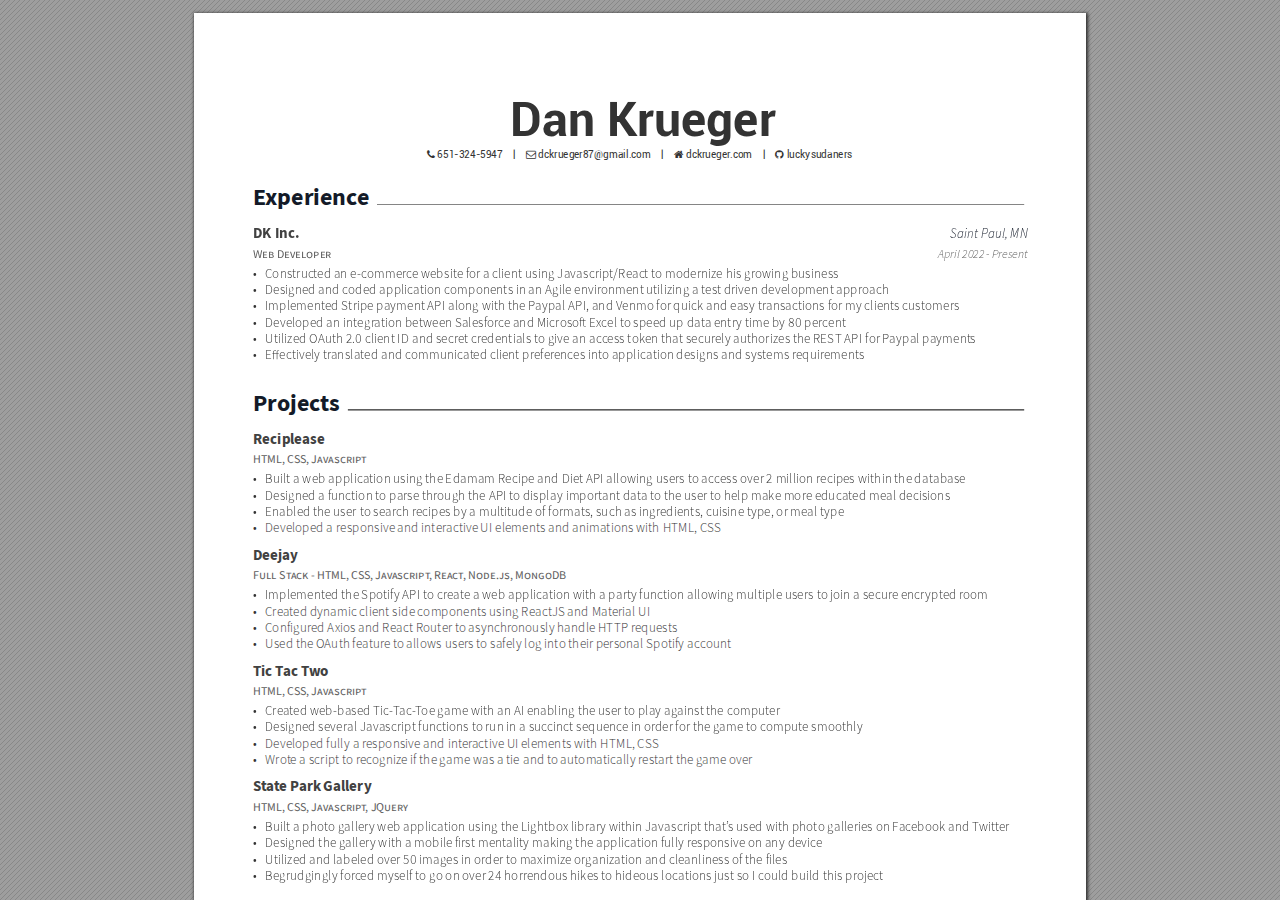
<file: resume.html>
<!DOCTYPE html>
<!-- Created by pdf2htmlEX (https://github.com/pdf2htmlEX/pdf2htmlEX) -->
<html xmlns="http://www.w3.org/1999/xhtml">
<head>
<meta charset="utf-8"/>
<meta name="generator" content="pdf2htmlEX"/>
<meta http-equiv="X-UA-Compatible" content="IE=edge,chrome=1"/>
<style type="text/css">
/*! 
 * Base CSS for pdf2htmlEX
 * Copyright 2012,2013 Lu Wang <coolwanglu@gmail.com> 
 * https://github.com/pdf2htmlEX/pdf2htmlEX/blob/master/share/LICENSE
 */#sidebar{position:absolute;top:0;left:0;bottom:0;width:250px;padding:0;margin:0;overflow:auto}#page-container{position:absolute;top:0;left:0;margin:0;padding:0;border:0}@media screen{#sidebar.opened+#page-container{left:250px}#page-container{bottom:0;right:0;overflow:auto}.loading-indicator{display:none}.loading-indicator.active{display:block;position:absolute;width:64px;height:64px;top:50%;left:50%;margin-top:-32px;margin-left:-32px}.loading-indicator img{position:absolute;top:0;left:0;bottom:0;right:0}}@media print{@page{margin:0}html{margin:0}body{margin:0;-webkit-print-color-adjust:exact}#sidebar{display:none}#page-container{width:auto;height:auto;overflow:visible;background-color:transparent}.d{display:none}}.pf{position:relative;background-color:white;overflow:hidden;margin:0;border:0}.pc{position:absolute;border:0;padding:0;margin:0;top:0;left:0;width:100%;height:100%;overflow:hidden;display:block;transform-origin:0 0;-ms-transform-origin:0 0;-webkit-transform-origin:0 0}.pc.opened{display:block}.bf{position:absolute;border:0;margin:0;top:0;bottom:0;width:100%;height:100%;-ms-user-select:none;-moz-user-select:none;-webkit-user-select:none;user-select:none}.bi{position:absolute;border:0;margin:0;-ms-user-select:none;-moz-user-select:none;-webkit-user-select:none;user-select:none}@media print{.pf{margin:0;box-shadow:none;page-break-after:always;page-break-inside:avoid}@-moz-document url-prefix(){.pf{overflow:visible;border:1px solid #fff}.pc{overflow:visible}}}.c{position:absolute;border:0;padding:0;margin:0;overflow:hidden;display:block}.t{position:absolute;white-space:pre;font-size:1px;transform-origin:0 100%;-ms-transform-origin:0 100%;-webkit-transform-origin:0 100%;unicode-bidi:bidi-override;-moz-font-feature-settings:"liga" 0}.t:after{content:''}.t:before{content:'';display:inline-block}.t span{position:relative;unicode-bidi:bidi-override}._{display:inline-block;color:transparent;z-index:-1}::selection{background:rgba(127,255,255,0.4)}::-moz-selection{background:rgba(127,255,255,0.4)}.pi{display:none}.d{position:absolute;transform-origin:0 100%;-ms-transform-origin:0 100%;-webkit-transform-origin:0 100%}.it{border:0;background-color:rgba(255,255,255,0.0)}.ir:hover{cursor:pointer}</style>
<style type="text/css">
/*! 
 * Fancy styles for pdf2htmlEX
 * Copyright 2012,2013 Lu Wang <coolwanglu@gmail.com> 
 * https://github.com/pdf2htmlEX/pdf2htmlEX/blob/master/share/LICENSE
 */@keyframes fadein{from{opacity:0}to{opacity:1}}@-webkit-keyframes fadein{from{opacity:0}to{opacity:1}}@keyframes swing{0{transform:rotate(0)}10%{transform:rotate(0)}90%{transform:rotate(720deg)}100%{transform:rotate(720deg)}}@-webkit-keyframes swing{0{-webkit-transform:rotate(0)}10%{-webkit-transform:rotate(0)}90%{-webkit-transform:rotate(720deg)}100%{-webkit-transform:rotate(720deg)}}@media screen{#sidebar{background-color:#2f3236;background-image:url("[data-uri]")}#outline{font-family:Georgia,Times,"Times New Roman",serif;font-size:13px;margin:2em 1em}#outline ul{padding:0}#outline li{list-style-type:none;margin:1em 0}#outline li>ul{margin-left:1em}#outline a,#outline a:visited,#outline a:hover,#outline a:active{line-height:1.2;color:#e8e8e8;text-overflow:ellipsis;white-space:nowrap;text-decoration:none;display:block;overflow:hidden;outline:0}#outline a:hover{color:#0cf}#page-container{background-color:#9e9e9e;background-image:url("[data-uri]");-webkit-transition:left 500ms;transition:left 500ms}.pf{margin:13px auto;box-shadow:1px 1px 3px 1px #333;border-collapse:separate}.pc.opened{-webkit-animation:fadein 100ms;animation:fadein 100ms}.loading-indicator.active{-webkit-animation:swing 1.5s ease-in-out .01s infinite alternate none;animation:swing 1.5s ease-in-out .01s infinite alternate none}.checked{background:no-repeat url([data-uri])}}</style>
<style type="text/css">
.ff0{font-family:sans-serif;visibility:hidden;}
@font-face{font-family:ff1;src:url('[data-uri]')format("woff");}.ff1{font-family:ff1;line-height:0.924316;font-style:normal;font-weight:normal;visibility:visible;}
@font-face{font-family:ff2;src:url('[data-uri]')format("woff");}.ff2{font-family:ff2;line-height:0.928571;font-style:normal;font-weight:normal;visibility:visible;}
@font-face{font-family:ff3;src:url('[data-uri]')format("woff");}.ff3{font-family:ff3;line-height:0.982910;font-style:normal;font-weight:normal;visibility:visible;}
@font-face{font-family:ff4;src:url('[data-uri]')format("woff");}.ff4{font-family:ff4;line-height:0.933000;font-style:normal;font-weight:normal;visibility:visible;}
@font-face{font-family:ff5;src:url('[data-uri]')format("woff");}.ff5{font-family:ff5;line-height:0.950000;font-style:normal;font-weight:normal;visibility:visible;}
@font-face{font-family:ff6;src:url('[data-uri]')format("woff");}.ff6{font-family:ff6;line-height:0.838000;font-style:normal;font-weight:normal;visibility:visible;}
@font-face{font-family:ff7;src:url('[data-uri]')format("woff");}.ff7{font-family:ff7;line-height:0.962000;font-style:normal;font-weight:normal;visibility:visible;}
@font-face{font-family:ff8;src:url('[data-uri]')format("woff");}.ff8{font-family:ff8;line-height:0.920000;font-style:normal;font-weight:normal;visibility:visible;}
.m0{transform:matrix(0.375000,0.000000,0.000000,0.375000,0,0);-ms-transform:matrix(0.375000,0.000000,0.000000,0.375000,0,0);-webkit-transform:matrix(0.375000,0.000000,0.000000,0.375000,0,0);}
.m1{transform:matrix(1.500000,0.000000,0.000000,1.500000,0,0);-ms-transform:matrix(1.500000,0.000000,0.000000,1.500000,0,0);-webkit-transform:matrix(1.500000,0.000000,0.000000,1.500000,0,0);}
.v0{vertical-align:0.000000px;}
.ls0{letter-spacing:0.000000px;}
.sc_{text-shadow:none;}
.sc0{text-shadow:-0.015em 0 transparent,0 0.015em transparent,0.015em 0 transparent,0 -0.015em  transparent;}
@media screen and (-webkit-min-device-pixel-ratio:0){
.sc_{-webkit-text-stroke:0px transparent;}
.sc0{-webkit-text-stroke:0.015em transparent;text-shadow:none;}
}
.ws0{word-spacing:0.000000px;}
._4{margin-left:-2.869236px;}
._3{margin-left:-1.486417px;}
._a{width:1.227642px;}
._8{width:5.290253px;}
._1{width:6.728658px;}
._5{width:7.930230px;}
._b{width:10.452757px;}
._9{width:21.821766px;}
._2{width:27.071302px;}
._0{width:31.779419px;}
._d{width:717.516415px;}
._f{width:994.386291px;}
._e{width:1341.084771px;}
._c{width:1390.583058px;}
._7{width:1617.105726px;}
._6{width:1735.521965px;}
.fc3{color:rgb(93,93,93);}
.fc2{color:rgb(65,65,65);}
.fc0{color:rgb(51,51,51);}
.fc1{color:rgb(19,26,40);}
.fs1{font-size:27.098400px;}
.fs5{font-size:31.880400px;}
.fs4{font-size:35.865600px;}
.fs3{font-size:39.850400px;}
.fs2{font-size:63.760800px;}
.fs0{font-size:127.521600px;}
.y0{bottom:-0.750000px;}
.y2f{bottom:121.834500px;}
.y2e{bottom:142.185000px;}
.y2d{bottom:179.607000px;}
.y2c{bottom:199.312500px;}
.y2b{bottom:219.663000px;}
.y2a{bottom:247.959000px;}
.y28{bottom:295.731000px;}
.y29{bottom:295.758000px;}
.y26{bottom:316.081500px;}
.y27{bottom:316.107000px;}
.y25{bottom:344.403000px;}
.y24{bottom:395.491500px;}
.y23{bottom:411.855000px;}
.y22{bottom:428.218500px;}
.y21{bottom:444.582000px;}
.y20{bottom:464.289000px;}
.y1f{bottom:484.638000px;}
.y1e{bottom:511.431000px;}
.y1d{bottom:527.794500px;}
.y1c{bottom:544.158000px;}
.y1b{bottom:560.521500px;}
.y1a{bottom:580.227000px;}
.y19{bottom:600.577500px;}
.y18{bottom:627.369000px;}
.y17{bottom:643.732500px;}
.y16{bottom:660.096000px;}
.y15{bottom:676.459500px;}
.y14{bottom:696.166500px;}
.y13{bottom:716.515500px;}
.y12{bottom:743.308500px;}
.y11{bottom:759.672000px;}
.y10{bottom:776.035500px;}
.yf{bottom:792.399000px;}
.ye{bottom:812.104500px;}
.yd{bottom:832.455000px;}
.yc{bottom:865.150500px;}
.yb{bottom:916.239000px;}
.ya{bottom:932.602500px;}
.y9{bottom:948.966000px;}
.y8{bottom:965.329500px;}
.y7{bottom:981.693000px;}
.y6{bottom:998.056500px;}
.y5{bottom:1017.762000px;}
.y4{bottom:1038.112500px;}
.y3{bottom:1070.520000px;}
.y2{bottom:1117.504500px;}
.y1{bottom:1139.529000px;}
.h8{height:21.296107px;}
.h6{height:22.922008px;}
.h3{height:23.227200px;}
.h7{height:26.217754px;}
.h5{height:28.771989px;}
.h4{height:46.035298px;}
.h2{height:90.659887px;}
.h0{height:1262.835000px;}
.h1{height:1263.750000px;}
.w0{width:892.920000px;}
.w1{width:894.000000px;}
.x0{left:0.000000px;}
.x3{left:59.527500px;}
.x4{left:70.870500px;}
.x5{left:157.159500px;}
.x2{left:233.848500px;}
.x1{left:316.455000px;}
@media print{
.v0{vertical-align:0.000000pt;}
.ls0{letter-spacing:0.000000pt;}
.ws0{word-spacing:0.000000pt;}
._4{margin-left:-2.550432pt;}
._3{margin-left:-1.321259pt;}
._a{width:1.091238pt;}
._8{width:4.702447pt;}
._1{width:5.981029pt;}
._5{width:7.049093pt;}
._b{width:9.291339pt;}
._9{width:19.397126pt;}
._2{width:24.063379pt;}
._0{width:28.248373pt;}
._d{width:637.792369pt;}
._f{width:883.898926pt;}
._e{width:1192.075352pt;}
._c{width:1236.073830pt;}
._7{width:1437.427312pt;}
._6{width:1542.686191pt;}
.fs1{font-size:24.087467pt;}
.fs5{font-size:28.338133pt;}
.fs4{font-size:31.880533pt;}
.fs3{font-size:35.422578pt;}
.fs2{font-size:56.676267pt;}
.fs0{font-size:113.352533pt;}
.y0{bottom:-0.666667pt;}
.y2f{bottom:108.297333pt;}
.y2e{bottom:126.386667pt;}
.y2d{bottom:159.650667pt;}
.y2c{bottom:177.166667pt;}
.y2b{bottom:195.256000pt;}
.y2a{bottom:220.408000pt;}
.y28{bottom:262.872000pt;}
.y29{bottom:262.896000pt;}
.y26{bottom:280.961333pt;}
.y27{bottom:280.984000pt;}
.y25{bottom:306.136000pt;}
.y24{bottom:351.548000pt;}
.y23{bottom:366.093333pt;}
.y22{bottom:380.638667pt;}
.y21{bottom:395.184000pt;}
.y20{bottom:412.701333pt;}
.y1f{bottom:430.789333pt;}
.y1e{bottom:454.605333pt;}
.y1d{bottom:469.150667pt;}
.y1c{bottom:483.696000pt;}
.y1b{bottom:498.241333pt;}
.y1a{bottom:515.757333pt;}
.y19{bottom:533.846667pt;}
.y18{bottom:557.661333pt;}
.y17{bottom:572.206667pt;}
.y16{bottom:586.752000pt;}
.y15{bottom:601.297333pt;}
.y14{bottom:618.814667pt;}
.y13{bottom:636.902667pt;}
.y12{bottom:660.718667pt;}
.y11{bottom:675.264000pt;}
.y10{bottom:689.809333pt;}
.yf{bottom:704.354667pt;}
.ye{bottom:721.870667pt;}
.yd{bottom:739.960000pt;}
.yc{bottom:769.022667pt;}
.yb{bottom:814.434667pt;}
.ya{bottom:828.980000pt;}
.y9{bottom:843.525333pt;}
.y8{bottom:858.070667pt;}
.y7{bottom:872.616000pt;}
.y6{bottom:887.161333pt;}
.y5{bottom:904.677333pt;}
.y4{bottom:922.766667pt;}
.y3{bottom:951.573333pt;}
.y2{bottom:993.337333pt;}
.y1{bottom:1012.914667pt;}
.h8{height:18.929873pt;}
.h6{height:20.375118pt;}
.h3{height:20.646400pt;}
.h7{height:23.304670pt;}
.h5{height:25.575101pt;}
.h4{height:40.920265pt;}
.h2{height:80.586567pt;}
.h0{height:1122.520000pt;}
.h1{height:1123.333333pt;}
.w0{width:793.706667pt;}
.w1{width:794.666667pt;}
.x0{left:0.000000pt;}
.x3{left:52.913333pt;}
.x4{left:62.996000pt;}
.x5{left:139.697333pt;}
.x2{left:207.865333pt;}
.x1{left:281.293333pt;}
}
</style>
<script>
/*
 Copyright 2012 Mozilla Foundation 
 Copyright 2013 Lu Wang <coolwanglu@gmail.com>
 Apachine License Version 2.0 
*/
(function(){function b(a,b,e,f){var c=(a.className||"").split(/\s+/g);""===c[0]&&c.shift();var d=c.indexOf(b);0>d&&e&&c.push(b);0<=d&&f&&c.splice(d,1);a.className=c.join(" ");return 0<=d}if(!("classList"in document.createElement("div"))){var e={add:function(a){b(this.element,a,!0,!1)},contains:function(a){return b(this.element,a,!1,!1)},remove:function(a){b(this.element,a,!1,!0)},toggle:function(a){b(this.element,a,!0,!0)}};Object.defineProperty(HTMLElement.prototype,"classList",{get:function(){if(this._classList)return this._classList;
var a=Object.create(e,{element:{value:this,writable:!1,enumerable:!0}});Object.defineProperty(this,"_classList",{value:a,writable:!1,enumerable:!1});return a},enumerable:!0})}})();
</script>
<script>
(function(){/*
 pdf2htmlEX.js: Core UI functions for pdf2htmlEX 
 Copyright 2012,2013 Lu Wang <coolwanglu@gmail.com> and other contributors 
 https://github.com/pdf2htmlEX/pdf2htmlEX/blob/master/share/LICENSE 
*/
var pdf2htmlEX=window.pdf2htmlEX=window.pdf2htmlEX||{},CSS_CLASS_NAMES={page_frame:"pf",page_content_box:"pc",page_data:"pi",background_image:"bi",link:"l",input_radio:"ir",__dummy__:"no comma"},DEFAULT_CONFIG={container_id:"page-container",sidebar_id:"sidebar",outline_id:"outline",loading_indicator_cls:"loading-indicator",preload_pages:3,render_timeout:100,scale_step:0.9,key_handler:!0,hashchange_handler:!0,view_history_handler:!0,__dummy__:"no comma"},EPS=1E-6;
function invert(a){var b=a[0]*a[3]-a[1]*a[2];return[a[3]/b,-a[1]/b,-a[2]/b,a[0]/b,(a[2]*a[5]-a[3]*a[4])/b,(a[1]*a[4]-a[0]*a[5])/b]}function transform(a,b){return[a[0]*b[0]+a[2]*b[1]+a[4],a[1]*b[0]+a[3]*b[1]+a[5]]}function get_page_number(a){return parseInt(a.getAttribute("data-page-no"),16)}function disable_dragstart(a){for(var b=0,c=a.length;b<c;++b)a[b].addEventListener("dragstart",function(){return!1},!1)}
function clone_and_extend_objs(a){for(var b={},c=0,e=arguments.length;c<e;++c){var h=arguments[c],d;for(d in h)h.hasOwnProperty(d)&&(b[d]=h[d])}return b}
function Page(a){if(a){this.shown=this.loaded=!1;this.page=a;this.num=get_page_number(a);this.original_height=a.clientHeight;this.original_width=a.clientWidth;var b=a.getElementsByClassName(CSS_CLASS_NAMES.page_content_box)[0];b&&(this.content_box=b,this.original_scale=this.cur_scale=this.original_height/b.clientHeight,this.page_data=JSON.parse(a.getElementsByClassName(CSS_CLASS_NAMES.page_data)[0].getAttribute("data-data")),this.ctm=this.page_data.ctm,this.ictm=invert(this.ctm),this.loaded=!0)}}
Page.prototype={hide:function(){this.loaded&&this.shown&&(this.content_box.classList.remove("opened"),this.shown=!1)},show:function(){this.loaded&&!this.shown&&(this.content_box.classList.add("opened"),this.shown=!0)},rescale:function(a){this.cur_scale=0===a?this.original_scale:a;this.loaded&&(a=this.content_box.style,a.msTransform=a.webkitTransform=a.transform="scale("+this.cur_scale.toFixed(3)+")");a=this.page.style;a.height=this.original_height*this.cur_scale+"px";a.width=this.original_width*this.cur_scale+
"px"},view_position:function(){var a=this.page,b=a.parentNode;return[b.scrollLeft-a.offsetLeft-a.clientLeft,b.scrollTop-a.offsetTop-a.clientTop]},height:function(){return this.page.clientHeight},width:function(){return this.page.clientWidth}};function Viewer(a){this.config=clone_and_extend_objs(DEFAULT_CONFIG,0<arguments.length?a:{});this.pages_loading=[];this.init_before_loading_content();var b=this;document.addEventListener("DOMContentLoaded",function(){b.init_after_loading_content()},!1)}
Viewer.prototype={scale:1,cur_page_idx:0,first_page_idx:0,init_before_loading_content:function(){this.pre_hide_pages()},initialize_radio_button:function(){for(var a=document.getElementsByClassName(CSS_CLASS_NAMES.input_radio),b=0;b<a.length;b++)a[b].addEventListener("click",function(){this.classList.toggle("checked")})},init_after_loading_content:function(){this.sidebar=document.getElementById(this.config.sidebar_id);this.outline=document.getElementById(this.config.outline_id);this.container=document.getElementById(this.config.container_id);
this.loading_indicator=document.getElementsByClassName(this.config.loading_indicator_cls)[0];for(var a=!0,b=this.outline.childNodes,c=0,e=b.length;c<e;++c)if("ul"===b[c].nodeName.toLowerCase()){a=!1;break}a||this.sidebar.classList.add("opened");this.find_pages();if(0!=this.pages.length){disable_dragstart(document.getElementsByClassName(CSS_CLASS_NAMES.background_image));this.config.key_handler&&this.register_key_handler();var h=this;this.config.hashchange_handler&&window.addEventListener("hashchange",
function(a){h.navigate_to_dest(document.location.hash.substring(1))},!1);this.config.view_history_handler&&window.addEventListener("popstate",function(a){a.state&&h.navigate_to_dest(a.state)},!1);this.container.addEventListener("scroll",function(){h.update_page_idx();h.schedule_render(!0)},!1);[this.container,this.outline].forEach(function(a){a.addEventListener("click",h.link_handler.bind(h),!1)});this.initialize_radio_button();this.render()}},find_pages:function(){for(var a=[],b={},c=this.container.childNodes,
e=0,h=c.length;e<h;++e){var d=c[e];d.nodeType===Node.ELEMENT_NODE&&d.classList.contains(CSS_CLASS_NAMES.page_frame)&&(d=new Page(d),a.push(d),b[d.num]=a.length-1)}this.pages=a;this.page_map=b},load_page:function(a,b,c){var e=this.pages;if(!(a>=e.length||(e=e[a],e.loaded||this.pages_loading[a]))){var e=e.page,h=e.getAttribute("data-page-url");if(h){this.pages_loading[a]=!0;var d=e.getElementsByClassName(this.config.loading_indicator_cls)[0];"undefined"===typeof d&&(d=this.loading_indicator.cloneNode(!0),
d.classList.add("active"),e.appendChild(d));var f=this,g=new XMLHttpRequest;g.open("GET",h,!0);g.onload=function(){if(200===g.status||0===g.status){var b=document.createElement("div");b.innerHTML=g.responseText;for(var d=null,b=b.childNodes,e=0,h=b.length;e<h;++e){var p=b[e];if(p.nodeType===Node.ELEMENT_NODE&&p.classList.contains(CSS_CLASS_NAMES.page_frame)){d=p;break}}b=f.pages[a];f.container.replaceChild(d,b.page);b=new Page(d);f.pages[a]=b;b.hide();b.rescale(f.scale);disable_dragstart(d.getElementsByClassName(CSS_CLASS_NAMES.background_image));
f.schedule_render(!1);c&&c(b)}delete f.pages_loading[a]};g.send(null)}void 0===b&&(b=this.config.preload_pages);0<--b&&(f=this,setTimeout(function(){f.load_page(a+1,b)},0))}},pre_hide_pages:function(){var a="@media screen{."+CSS_CLASS_NAMES.page_content_box+"{display:none;}}",b=document.createElement("style");b.styleSheet?b.styleSheet.cssText=a:b.appendChild(document.createTextNode(a));document.head.appendChild(b)},render:function(){for(var a=this.container,b=a.scrollTop,c=a.clientHeight,a=b-c,b=
b+c+c,c=this.pages,e=0,h=c.length;e<h;++e){var d=c[e],f=d.page,g=f.offsetTop+f.clientTop,f=g+f.clientHeight;g<=b&&f>=a?d.loaded?d.show():this.load_page(e):d.hide()}},update_page_idx:function(){var a=this.pages,b=a.length;if(!(2>b)){for(var c=this.container,e=c.scrollTop,c=e+c.clientHeight,h=-1,d=b,f=d-h;1<f;){var g=h+Math.floor(f/2),f=a[g].page;f.offsetTop+f.clientTop+f.clientHeight>=e?d=g:h=g;f=d-h}this.first_page_idx=d;for(var g=h=this.cur_page_idx,k=0;d<b;++d){var f=a[d].page,l=f.offsetTop+f.clientTop,
f=f.clientHeight;if(l>c)break;f=(Math.min(c,l+f)-Math.max(e,l))/f;if(d===h&&Math.abs(f-1)<=EPS){g=h;break}f>k&&(k=f,g=d)}this.cur_page_idx=g}},schedule_render:function(a){if(void 0!==this.render_timer){if(!a)return;clearTimeout(this.render_timer)}var b=this;this.render_timer=setTimeout(function(){delete b.render_timer;b.render()},this.config.render_timeout)},register_key_handler:function(){var a=this;window.addEventListener("DOMMouseScroll",function(b){if(b.ctrlKey){b.preventDefault();var c=a.container,
e=c.getBoundingClientRect(),c=[b.clientX-e.left-c.clientLeft,b.clientY-e.top-c.clientTop];a.rescale(Math.pow(a.config.scale_step,b.detail),!0,c)}},!1);window.addEventListener("keydown",function(b){var c=!1,e=b.ctrlKey||b.metaKey,h=b.altKey;switch(b.keyCode){case 61:case 107:case 187:e&&(a.rescale(1/a.config.scale_step,!0),c=!0);break;case 173:case 109:case 189:e&&(a.rescale(a.config.scale_step,!0),c=!0);break;case 48:e&&(a.rescale(0,!1),c=!0);break;case 33:h?a.scroll_to(a.cur_page_idx-1):a.container.scrollTop-=
a.container.clientHeight;c=!0;break;case 34:h?a.scroll_to(a.cur_page_idx+1):a.container.scrollTop+=a.container.clientHeight;c=!0;break;case 35:a.container.scrollTop=a.container.scrollHeight;c=!0;break;case 36:a.container.scrollTop=0,c=!0}c&&b.preventDefault()},!1)},rescale:function(a,b,c){var e=this.scale;this.scale=a=0===a?1:b?e*a:a;c||(c=[0,0]);b=this.container;c[0]+=b.scrollLeft;c[1]+=b.scrollTop;for(var h=this.pages,d=h.length,f=this.first_page_idx;f<d;++f){var g=h[f].page;if(g.offsetTop+g.clientTop>=
c[1])break}g=f-1;0>g&&(g=0);var g=h[g].page,k=g.clientWidth,f=g.clientHeight,l=g.offsetLeft+g.clientLeft,m=c[0]-l;0>m?m=0:m>k&&(m=k);k=g.offsetTop+g.clientTop;c=c[1]-k;0>c?c=0:c>f&&(c=f);for(f=0;f<d;++f)h[f].rescale(a);b.scrollLeft+=m/e*a+g.offsetLeft+g.clientLeft-m-l;b.scrollTop+=c/e*a+g.offsetTop+g.clientTop-c-k;this.schedule_render(!0)},fit_width:function(){var a=this.cur_page_idx;this.rescale(this.container.clientWidth/this.pages[a].width(),!0);this.scroll_to(a)},fit_height:function(){var a=this.cur_page_idx;
this.rescale(this.container.clientHeight/this.pages[a].height(),!0);this.scroll_to(a)},get_containing_page:function(a){for(;a;){if(a.nodeType===Node.ELEMENT_NODE&&a.classList.contains(CSS_CLASS_NAMES.page_frame)){a=get_page_number(a);var b=this.page_map;return a in b?this.pages[b[a]]:null}a=a.parentNode}return null},link_handler:function(a){var b=a.target,c=b.getAttribute("data-dest-detail");if(c){if(this.config.view_history_handler)try{var e=this.get_current_view_hash();window.history.replaceState(e,
"","#"+e);window.history.pushState(c,"","#"+c)}catch(h){}this.navigate_to_dest(c,this.get_containing_page(b));a.preventDefault()}},navigate_to_dest:function(a,b){try{var c=JSON.parse(a)}catch(e){return}if(c instanceof Array){var h=c[0],d=this.page_map;if(h in d){for(var f=d[h],h=this.pages[f],d=2,g=c.length;d<g;++d){var k=c[d];if(null!==k&&"number"!==typeof k)return}for(;6>c.length;)c.push(null);var g=b||this.pages[this.cur_page_idx],d=g.view_position(),d=transform(g.ictm,[d[0],g.height()-d[1]]),
g=this.scale,l=[0,0],m=!0,k=!1,n=this.scale;switch(c[1]){case "XYZ":l=[null===c[2]?d[0]:c[2]*n,null===c[3]?d[1]:c[3]*n];g=c[4];if(null===g||0===g)g=this.scale;k=!0;break;case "Fit":case "FitB":l=[0,0];k=!0;break;case "FitH":case "FitBH":l=[0,null===c[2]?d[1]:c[2]*n];k=!0;break;case "FitV":case "FitBV":l=[null===c[2]?d[0]:c[2]*n,0];k=!0;break;case "FitR":l=[c[2]*n,c[5]*n],m=!1,k=!0}if(k){this.rescale(g,!1);var p=this,c=function(a){l=transform(a.ctm,l);m&&(l[1]=a.height()-l[1]);p.scroll_to(f,l)};h.loaded?
c(h):(this.load_page(f,void 0,c),this.scroll_to(f))}}}},scroll_to:function(a,b){var c=this.pages;if(!(0>a||a>=c.length)){c=c[a].view_position();void 0===b&&(b=[0,0]);var e=this.container;e.scrollLeft+=b[0]-c[0];e.scrollTop+=b[1]-c[1]}},get_current_view_hash:function(){var a=[],b=this.pages[this.cur_page_idx];a.push(b.num);a.push("XYZ");var c=b.view_position(),c=transform(b.ictm,[c[0],b.height()-c[1]]);a.push(c[0]/this.scale);a.push(c[1]/this.scale);a.push(this.scale);return JSON.stringify(a)}};
pdf2htmlEX.Viewer=Viewer;})();
</script>
<script>
try{
pdf2htmlEX.defaultViewer = new pdf2htmlEX.Viewer({});
}catch(e){}
</script>
<title></title>
</head>
<body>
<div id="sidebar">
<div id="outline">
</div>
</div>
<div id="page-container">
<div id="pf1" class="pf w0 h0" data-page-no="1"><div class="pc pc1 w0 h0"><img class="bi x0 y0 w1 h1" alt="" src="[data-uri]"/><div class="t m0 x1 h2 y1 ff1 fs0 fc0 sc0 ls0 ws0">Dan<span class="_ _0"> </span>Krueger</div><div class="t m0 x2 h3 y2 ff2 fs1 fc0 sc0 ls0 ws0"><span class="_ _1"> </span><span class="ff3">651-324-5947<span class="_ _2"> </span>|<span class="_ _2"> </span></span><span class="_ _1"> </span><span class="ff3">dckrueger87@gmail.com<span class="_ _2"> </span>|<span class="_ _2"> </span></span><span class="_ _1"> </span><span class="ff3">dckrueger<span class="_ _3"></span>.com<span class="_ _2"> </span>|<span class="_ _2"> </span><span class="ff2"><span class="_ _1"> </span></span>luckysudaners</span></div><div class="t m0 x3 h4 y3 ff4 fs2 fc1 sc0 ls0 ws0">E<span class="_ _4"></span>xperienc<span class="_ _3"></span>e</div><div class="t m0 x3 h5 y4 ff4 fs3 fc2 sc0 ls0 ws0">DK<span class="_ _5"> </span>Inc.<span class="_ _6"> </span><span class="ff5 fs4 fc1">Saint<span class="_ _1"> </span>Paul,<span class="_ _1"> </span>MN</span></div><div class="t m0 x3 h6 y5 ff6 fs5 fc3 sc0 ls0 ws0"><span class="_ _1"> </span><span class="_ _7"> </span><span class="ff5">April<span class="_ _1"> </span>2022<span class="_ _8"> </span>-<span class="_ _8"> </span>Present</span></div><div class="t m0 x3 h7 y6 ff7 fs4 fc0 sc0 ls0 ws0">•<span class="_ _9"> </span>Construc<span class="_ _3"></span>ted<span class="_ _1"> </span>an<span class="_ _1"> </span>e<span class="_ _a"></span>-commerc<span class="_ _3"></span>e<span class="_ _1"> </span>website<span class="_ _1"> </span>for<span class="_ _1"> </span>a<span class="_ _1"> </span>client<span class="_ _5"> </span>using<span class="_ _1"> </span>Javascript/Reac<span class="_ _3"></span>t<span class="_ _1"> </span>to<span class="_ _1"> </span>modernize<span class="_ _5"> </span>his<span class="_ _1"> </span>growing<span class="_ _1"> </span>business</div><div class="t m0 x3 h7 y7 ff7 fs4 fc0 sc0 ls0 ws0">•<span class="_ _9"> </span>Designed<span class="_ _1"> </span>and<span class="_ _1"> </span>coded<span class="_ _1"> </span>application<span class="_ _1"> </span>components<span class="_ _1"> </span>in<span class="_ _1"> </span>an<span class="_ _1"> </span>Agile<span class="_ _5"> </span>environment<span class="_ _1"> </span>utilizing<span class="_ _1"> </span>a<span class="_ _1"> </span>test<span class="_ _1"> </span>driven<span class="_ _1"> </span>de<span class="_ _a"></span>velopment<span class="_ _1"> </span>approach</div><div class="t m0 x3 h7 y8 ff7 fs4 fc0 sc0 ls0 ws0">•<span class="_ _9"> </span>Implemented<span class="_ _1"> </span>Stripe<span class="_ _1"> </span>payment<span class="_ _1"> </span>API<span class="_ _1"> </span>along<span class="_ _1"> </span>with<span class="_ _1"> </span>the<span class="_ _5"> </span>P<span class="_ _3"></span>aypal<span class="_ _1"> </span>API,<span class="_ _1"> </span>and<span class="_ _1"> </span>Venmo<span class="_ _1"> </span>for<span class="_ _1"> </span>quick<span class="_ _5"> </span>and<span class="_ _1"> </span>easy<span class="_ _1"> </span>transactions<span class="_ _1"> </span>for<span class="_ _1"> </span>my<span class="_ _1"> </span>clients<span class="_ _1"> </span>customers</div><div class="t m0 x3 h7 y9 ff7 fs4 fc0 sc0 ls0 ws0">•<span class="_ _9"> </span>Developed<span class="_ _1"> </span>an<span class="_ _5"> </span>integr<span class="_ _3"></span>ation<span class="_ _1"> </span>between<span class="_ _1"> </span>Salesforc<span class="_ _3"></span>e<span class="_ _1"> </span>and<span class="_ _5"> </span>Microso<span class="_ _1"> </span>Ex<span class="_ _3"></span>cel<span class="_ _1"> </span>to<span class="_ _1"> </span>speed<span class="_ _1"> </span>up<span class="_ _5"> </span>dat<span class="_ _3"></span>a<span class="_ _1"> </span>entr<span class="_ _a"></span>y<span class="_ _5"> </span>time<span class="_ _1"> </span>by<span class="_ _1"> </span>80<span class="_ _5"> </span>percent</div><div class="t m0 x3 h7 ya ff7 fs4 fc0 sc0 ls0 ws0">•<span class="_ _9"> </span>Utilized<span class="_ _1"> </span>OAuth<span class="_ _1"> </span>2.0<span class="_ _1"> </span>client<span class="_ _1"> </span>ID<span class="_ _5"> </span>and<span class="_ _1"> </span>secret<span class="_ _1"> </span>credentials<span class="_ _1"> </span>to<span class="_ _1"> </span>give<span class="_ _1"> </span>an<span class="_ _5"> </span>acc<span class="_ _3"></span>ess<span class="_ _1"> </span>token<span class="_ _1"> </span>that<span class="_ _1"> </span>securely<span class="_ _1"> </span>authorizes<span class="_ _1"> </span>the<span class="_ _1"> </span>REST<span class="_ _1"> </span>API<span class="_ _5"> </span>for<span class="_ _1"> </span>P<span class="_ _3"></span>aypal<span class="_ _1"> </span>payment<span class="_ _3"></span>s</div><div class="t m0 x3 h7 yb ff7 fs4 fc0 sc0 ls0 ws0">•<span class="_ _9"> </span>Eectively<span class="_ _1"> </span>tr<span class="_ _3"></span>anslated<span class="_ _1"> </span>and<span class="_ _1"> </span>communicat<span class="_ _3"></span>ed<span class="_ _1"> </span>client<span class="_ _5"> </span>prefer<span class="_ _3"></span>ences<span class="_ _1"> </span>into<span class="_ _1"> </span>application<span class="_ _1"> </span>designs<span class="_ _1"> </span>and<span class="_ _1"> </span>systems<span class="_ _1"> </span>requirements</div><div class="t m0 x3 h4 yc ff4 fs2 fc1 sc0 ls0 ws0">Projec<span class="_ _3"></span>ts</div><div class="t m0 x3 h5 yd ff4 fs3 fc2 sc0 ls0 ws0">Reciplease</div><div class="t m0 x3 h8 ye ff6 fs5 fc3 sc0 ls0 ws0"><span class="_ _1"> </span><span class="_ _3"></span><span class="_ _8"> </span><span class="_ _a"></span><span class="_ _3"></span></div><div class="t m0 x3 h7 yf ff7 fs4 fc0 sc0 ls0 ws0">•<span class="_ _9"> </span>Built<span class="_ _1"> </span>a<span class="_ _1"> </span>web<span class="_ _5"> </span>application<span class="_ _1"> </span>using<span class="_ _1"> </span>the<span class="_ _1"> </span>Edamam<span class="_ _1"> </span>Recipe<span class="_ _1"> </span>and<span class="_ _5"> </span>Diet<span class="_ _1"> </span>API<span class="_ _1"> </span>allowing<span class="_ _5"> </span>users<span class="_ _1"> </span>to<span class="_ _1"> </span>access<span class="_ _1"> </span>over<span class="_ _1"> </span>2<span class="_ _1"> </span>million<span class="_ _1"> </span>recipes<span class="_ _5"> </span>within<span class="_ _1"> </span>the<span class="_ _1"> </span>database</div><div class="t m0 x3 h7 y10 ff7 fs4 fc0 sc0 ls0 ws0">•<span class="_ _9"> </span>Designed<span class="_ _1"> </span>a<span class="_ _1"> </span>function<span class="_ _1"> </span>to<span class="_ _1"> </span>parse<span class="_ _1"> </span>through<span class="_ _1"> </span>the<span class="_ _5"> </span>API<span class="_ _1"> </span>to<span class="_ _1"> </span>display<span class="_ _5"> </span>important<span class="_ _1"> </span>dat<span class="_ _3"></span>a<span class="_ _1"> </span>to<span class="_ _1"> </span>the<span class="_ _1"> </span>user<span class="_ _5"> </span>to<span class="_ _1"> </span>help<span class="_ _1"> </span>make<span class="_ _1"> </span>more<span class="_ _1"> </span>educated<span class="_ _1"> </span>meal<span class="_ _1"> </span>decisions</div><div class="t m0 x3 h7 y11 ff7 fs4 fc0 sc0 ls0 ws0">•<span class="_ _9"> </span>Enabled<span class="_ _1"> </span>the<span class="_ _1"> </span>user<span class="_ _5"> </span>to<span class="_ _1"> </span>search<span class="_ _1"> </span>recipes<span class="_ _1"> </span>by<span class="_ _1"> </span>a<span class="_ _1"> </span>multitude<span class="_ _5"> </span>of<span class="_ _1"> </span>formats,<span class="_ _1"> </span>such<span class="_ _1"> </span>as<span class="_ _1"> </span>ingredients,<span class="_ _1"> </span>cuisine<span class="_ _1"> </span>type,<span class="_ _5"> </span>or<span class="_ _1"> </span>meal<span class="_ _1"> </span>type</div><div class="t m0 x3 h7 y12 ff7 fs4 fc0 sc0 ls0 ws0">•<span class="_ _9"> </span>Developed<span class="_ _1"> </span>a<span class="_ _5"> </span>responsive<span class="_ _1"> </span>and<span class="_ _1"> </span>interactive<span class="_ _8"> </span>UI<span class="_ _5"> </span>elements<span class="_ _1"> </span>and<span class="_ _1"> </span>animations<span class="_ _1"> </span>with<span class="_ _5"> </span>HTML,<span class="_ _1"> </span>CSS</div><div class="t m0 x3 h5 y13 ff4 fs3 fc2 sc0 ls0 ws0">Deejay</div><div class="t m0 x3 h8 y14 ff6 fs5 fc3 sc0 ls0 ws0"><span class="_ _1"> </span><span class="_ _3"></span><span class="_ _1"> </span><span class="_ _1"> </span><span class="_ _8"> </span><span class="_ _8"> </span><span class="_ _4"></span><span class="_ _8"> </span><span class="_ _4"></span><span class="_ _1"> </span><span class="_ _1"> </span></div><div class="t m0 x3 h7 y15 ff7 fs4 fc0 sc0 ls0 ws0">•<span class="_ _9"> </span>Implemented<span class="_ _1"> </span>the<span class="_ _1"> </span>Spotify<span class="_ _1"> </span>API<span class="_ _1"> </span>to<span class="_ _1"> </span>create<span class="_ _1"> </span>a<span class="_ _1"> </span>web<span class="_ _1"> </span>application<span class="_ _1"> </span>with<span class="_ _1"> </span>a<span class="_ _5"> </span>party<span class="_ _1"> </span>function<span class="_ _1"> </span>allowing<span class="_ _1"> </span>multiple<span class="_ _1"> </span>users<span class="_ _5"> </span>to<span class="_ _1"> </span>join<span class="_ _1"> </span>a<span class="_ _5"> </span>secure<span class="_ _1"> </span>encr<span class="_ _a"></span>ypted<span class="_ _1"> </span>room</div><div class="t m0 x3 h7 y16 ff7 fs4 fc0 sc0 ls0 ws0">•<span class="_ _9"> </span>Crea<span class="_ _3"></span>ted<span class="_ _1"> </span>dynamic<span class="_ _1"> </span>client<span class="_ _5"> </span>side<span class="_ _1"> </span>components<span class="_ _1"> </span>using<span class="_ _1"> </span>ReactJS<span class="_ _8"> </span>and<span class="_ _5"> </span>Material<span class="_ _1"> </span>UI</div><div class="t m0 x3 h7 y17 ff7 fs4 fc0 sc0 ls0 ws0">•<span class="_ _9"> </span>Configured<span class="_ _1"> </span>Axios<span class="_ _1"> </span>and<span class="_ _1"> </span>React<span class="_ _1"> </span>Router<span class="_ _1"> </span>to<span class="_ _1"> </span>asynchronously<span class="_ _1"> </span>handle<span class="_ _1"> </span>HTTP<span class="_ _1"> </span>requests</div><div class="t m0 x3 h7 y18 ff7 fs4 fc0 sc0 ls0 ws0">•<span class="_ _9"> </span>Used<span class="_ _1"> </span>the<span class="_ _1"> </span>OAuth<span class="_ _1"> </span>feature<span class="_ _8"> </span>to<span class="_ _1"> </span>allows<span class="_ _5"> </span>users<span class="_ _1"> </span>to<span class="_ _1"> </span>safely<span class="_ _1"> </span>log<span class="_ _5"> </span>into<span class="_ _1"> </span>their<span class="_ _1"> </span>personal<span class="_ _1"> </span>Spotify<span class="_ _1"> </span>account</div><div class="t m0 x3 h5 y19 ff4 fs3 fc2 sc0 ls0 ws0">Tic<span class="_ _5"> </span>T<span class="_ _4"></span>ac<span class="_ _5"> </span>Two</div><div class="t m0 x3 h8 y1a ff6 fs5 fc3 sc0 ls0 ws0"><span class="_ _1"> </span><span class="_ _3"></span><span class="_ _8"> </span><span class="_ _a"></span><span class="_ _3"></span></div><div class="t m0 x3 h7 y1b ff7 fs4 fc0 sc0 ls0 ws0">•<span class="_ _9"> </span>Crea<span class="_ _3"></span>ted<span class="_ _1"> </span>web-based<span class="_ _1"> </span>Tic-<span class="_ _3"></span>T<span class="_ _4"></span>ac-<span class="_ _3"></span>T<span class="_ _4"></span>oe<span class="_ _1"> </span>game<span class="_ _1"> </span>with<span class="_ _5"> </span>an<span class="_ _1"> </span>AI<span class="_ _1"> </span>enabling<span class="_ _5"> </span>the<span class="_ _1"> </span>user<span class="_ _5"> </span>to<span class="_ _1"> </span>play<span class="_ _1"> </span>against<span class="_ _8"> </span>the<span class="_ _5"> </span>computer</div><div class="t m0 x3 h7 y1c ff7 fs4 fc0 sc0 ls0 ws0">•<span class="_ _9"> </span>Designed<span class="_ _1"> </span>several<span class="_ _1"> </span>Javascript<span class="_ _1"> </span>functions<span class="_ _1"> </span>to<span class="_ _1"> </span>run<span class="_ _1"> </span>in<span class="_ _1"> </span>a<span class="_ _5"> </span>succinct<span class="_ _1"> </span>sequence<span class="_ _8"> </span>in<span class="_ _5"> </span>order<span class="_ _1"> </span>for<span class="_ _1"> </span>the<span class="_ _1"> </span>game<span class="_ _1"> </span>to<span class="_ _1"> </span>compute<span class="_ _1"> </span>smoothly</div><div class="t m0 x3 h7 y1d ff7 fs4 fc0 sc0 ls0 ws0">•<span class="_ _9"> </span>Developed<span class="_ _1"> </span>fully<span class="_ _5"> </span>a<span class="_ _1"> </span>responsive<span class="_ _1"> </span>and<span class="_ _5"> </span>inter<span class="_ _3"></span>active<span class="_ _1"> </span>UI<span class="_ _1"> </span>elements<span class="_ _1"> </span>with<span class="_ _5"> </span>HTML,<span class="_ _1"> </span>CSS</div><div class="t m0 x3 h7 y1e ff7 fs4 fc0 sc0 ls0 ws0">•<span class="_ _9"> </span>Wrot<span class="_ _3"></span>e<span class="_ _1"> </span>a<span class="_ _5"> </span>script<span class="_ _1"> </span>to<span class="_ _1"> </span>recogniz<span class="_ _3"></span>e<span class="_ _1"> </span>if<span class="_ _5"> </span>the<span class="_ _1"> </span>game<span class="_ _1"> </span>was<span class="_ _1"> </span>a<span class="_ _1"> </span>tie<span class="_ _5"> </span>and<span class="_ _1"> </span>to<span class="_ _1"> </span>automatically<span class="_ _1"> </span>res<span class="_ _3"></span>tart<span class="_ _1"> </span>the<span class="_ _1"> </span>game<span class="_ _1"> </span>over</div><div class="t m0 x3 h5 y1f ff4 fs3 fc2 sc0 ls0 ws0">S<span class="_ _3"></span>ta<span class="_ _3"></span>te<span class="_ _1"> </span>Park<span class="_ _1"> </span>Galler<span class="_ _a"></span>y</div><div class="t m0 x3 h8 y20 ff6 fs5 fc3 sc0 ls0 ws0"><span class="_ _1"> </span><span class="_ _3"></span><span class="_ _8"> </span><span class="_ _a"></span><span class="_ _3"></span><span class="_ _4"></span><span class="_ _1"> </span></div><div class="t m0 x3 h7 y21 ff7 fs4 fc0 sc0 ls0 ws0">•<span class="_ _9"> </span>Built<span class="_ _1"> </span>a<span class="_ _1"> </span>photo<span class="_ _1"> </span>galler<span class="_ _a"></span>y<span class="_ _1"> </span>web<span class="_ _1"> </span>application<span class="_ _1"> </span>using<span class="_ _5"> </span>the<span class="_ _1"> </span>Lightbox<span class="_ _1"> </span>library<span class="_ _5"> </span>within<span class="_ _1"> </span>Javascript<span class="_ _1"> </span>that’<span class="_ _4"></span>s<span class="_ _1"> </span>used<span class="_ _5"> </span>with<span class="_ _1"> </span>photo<span class="_ _1"> </span>galleries<span class="_ _1"> </span>on<span class="_ _1"> </span>Fac<span class="_ _3"></span>ebook<span class="_ _1"> </span>and<span class="_ _5"> </span>T<span class="_ _3"></span>witt<span class="_ _3"></span>er</div><div class="t m0 x3 h7 y22 ff7 fs4 fc0 sc0 ls0 ws0">•<span class="_ _9"> </span>Designed<span class="_ _1"> </span>the<span class="_ _1"> </span>galler<span class="_ _a"></span>y<span class="_ _1"> </span>with<span class="_ _5"> </span>a<span class="_ _1"> </span>mobile<span class="_ _1"> </span>first<span class="_ _1"> </span>mentality<span class="_ _1"> </span>making<span class="_ _1"> </span>the<span class="_ _5"> </span>application<span class="_ _1"> </span>fully<span class="_ _1"> </span>responsive<span class="_ _1"> </span>on<span class="_ _1"> </span>any<span class="_ _5"> </span>device</div><div class="t m0 x3 h7 y23 ff7 fs4 fc0 sc0 ls0 ws0">•<span class="_ _9"> </span>Utilized<span class="_ _1"> </span>and<span class="_ _1"> </span>labeled<span class="_ _1"> </span>over<span class="_ _5"> </span>50<span class="_ _1"> </span>images<span class="_ _1"> </span>in<span class="_ _5"> </span>order<span class="_ _1"> </span>to<span class="_ _1"> </span>maximize<span class="_ _1"> </span>organiz<span class="_ _3"></span>ation<span class="_ _1"> </span>and<span class="_ _1"> </span>cleanliness<span class="_ _1"> </span>of<span class="_ _1"> </span>the<span class="_ _5"> </span>files</div><div class="t m0 x3 h7 y24 ff7 fs4 fc0 sc0 ls0 ws0">•<span class="_ _9"> </span>Begrudgingly<span class="_ _1"> </span>forc<span class="_ _3"></span>ed<span class="_ _1"> </span>myself<span class="_ _5"> </span>to<span class="_ _1"> </span>go<span class="_ _1"> </span>on<span class="_ _1"> </span>over<span class="_ _1"> </span>24<span class="_ _1"> </span>horrendous<span class="_ _1"> </span>hikes<span class="_ _1"> </span>to<span class="_ _1"> </span>hideous<span class="_ _1"> </span>locations<span class="_ _1"> </span>just<span class="_ _1"> </span>so<span class="_ _1"> </span>I<span class="_ _1"> </span>could<span class="_ _1"> </span>build<span class="_ _5"> </span>this<span class="_ _1"> </span>project</div><div class="t m0 x3 h4 y25 ff4 fs2 fc1 sc0 ls0 ws0">Skills</div><div class="t m0 x4 h5 y26 ff4 fs3 fc2 sc0 ls0 ws0">Languages</div><div class="t m0 x5 h7 y27 ff7 fs4 fc0 sc0 ls0 ws0">JavaScrip<span class="_ _3"></span>t,<span class="_ _5"> </span>Python,<span class="_ _1"> </span>HTML,<span class="_ _5"> </span>CS<span class="_ _3"></span>S,<span class="_ _1"> </span>Apex</div><div class="t m0 x3 h5 y28 ff4 fs3 fc2 sc0 ls0 ws0">Fr<span class="_ _4"></span>ameworks</div><div class="t m0 x5 h7 y29 ff7 fs4 fc0 sc0 ls0 ws0">Django,<span class="_ _1"> </span>JQuery,<span class="_ _1"> </span>React,<span class="_ _1"> </span>Node.<span class="_ _a"></span>js,<span class="_ _1"> </span>MongoDB,<span class="_ _1"> </span>Salesforce</div><div class="t m0 x3 h4 y2a ff4 fs2 fc1 sc0 ls0 ws0">Educ<span class="_ _3"></span>ation</div><div class="t m0 x3 h5 y2b ff4 fs3 fc2 sc0 ls0 ws0">S<span class="_ _3"></span>t.<span class="_ _b"> </span>Cloud<span class="_ _5"> </span>S<span class="_ _3"></span>ta<span class="_ _3"></span>te<span class="_ _1"> </span>University<span class="_ _c"> </span><span class="ff5 fs4 fc1">Saint<span class="_ _1"> </span>Cloud,<span class="_ _1"> </span>MN</span></div><div class="t m0 x3 h6 y2c ff6 fs5 fc3 sc0 ls0 ws0"><span class="_ _8"> </span><span class="_ _1"> </span><span class="_ _3"></span><span class="_ _1"> </span><span class="_ _8"> </span><span class="_ _1"> </span><span class="_ _1"> </span><span class="_ _1"> </span><span class="_ _1"> </span><span class="_ _1"> </span><span class="_ _d"> </span><span class="ff5">August<span class="_ _8"> </span>2007<span class="_ _8"> </span>-<span class="_ _8"> </span>May<span class="_ _1"> </span>2012</span></div><div class="t m0 x3 h7 y2d ff7 fs4 fc0 sc0 ls0 ws0">•<span class="_ _9"> </span><span class="ff8">University<span class="_ _1"> </span>of<span class="_ _1"> </span>Alnwick</span>,<span class="_ _1"> </span>Alnwick<span class="_ _a"></span>,<span class="_ _1"> </span>England<span class="_ _5"> </span>—<span class="_ _1"> </span><span class="ff5 fs5 fc3">Semester<span class="_ _8"> </span>Abroad<span class="_ _1"> </span>Fall<span class="_ _8"> </span>2010</span></div><div class="t m0 x3 h5 y2e ff4 fs3 fc2 sc0 ls0 ws0">Metropolit<span class="_ _3"></span>an<span class="_ _5"> </span>S<span class="_ _3"></span>ta<span class="_ _3"></span>te<span class="_ _1"> </span>University<span class="_ _e"> </span><span class="ff5 fs4 fc1">Saint<span class="_ _1"> </span>Paul,<span class="_ _8"> </span>MN</span></div><div class="t m0 x3 h6 y2f ff6 fs5 fc3 sc0 ls0 ws0"><span class="_ _1"> </span><span class="_ _1"> </span><span class="_ _8"> </span><span class="_ _8"> </span><span class="_ _8"> </span><span class="_ _1"> </span><span class="_ _f"> </span><span class="ff5">Jan<span class="_ _8"> </span>2022<span class="_ _1"> </span>-<span class="_ _8"> </span>Dec<span class="_ _1"> </span>2023</span></div><a class="l" href="mailto:dckrueger87@gmail.com"><div class="d m1" style="border-style:none;position:absolute;left:333.568500px;bottom:1115.023500px;width:84.596000px;height:7.939000px;background-color:rgba(255,255,255,0.000001);"></div></a><a class="l" href="http://dckrueger.com"><div class="d m1" style="border-style:none;position:absolute;left:483.301500px;bottom:1115.023500px;width:53.105000px;height:7.939000px;background-color:rgba(255,255,255,0.000001);"></div></a><a class="l" href="https://github.com/luckysudaners"><div class="d m1" style="border-style:none;position:absolute;left:585.798000px;bottom:1115.023500px;width:51.754000px;height:7.939000px;background-color:rgba(255,255,255,0.000001);"></div></a></div><div class="pi" data-data='{"ctm":[1.500000,0.000000,0.000000,1.500000,0.000000,0.000000]}'></div></div>
</div>
<div class="loading-indicator">
<img alt="" src="[data-uri]"/>
</div>
</body>
</html>
</file>
